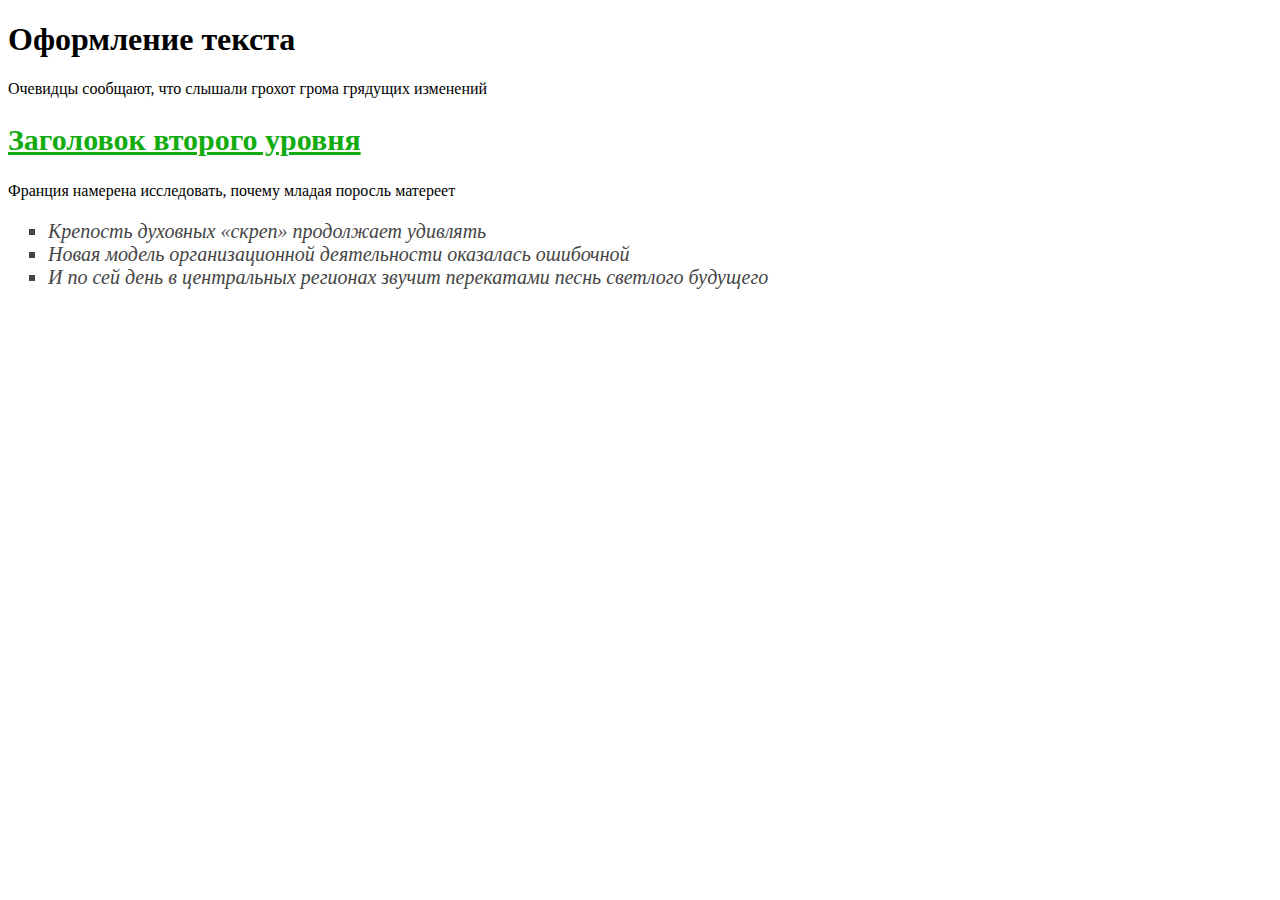
<file: index.html>
<!DOCTYPE html>
<html lang="en">

<head>
    <meta charset="UTF-8">
    <meta http-equiv="X-UA-Compatible" content="IE=edge">
    <meta name="viewport" content="width=device-width, initial-scale=1.0">
    <title>Задачи по html и css</title>
    <link rel="stylesheet" href="style1.css">
</head>

<body>
    <h1>Оформление текста</h1>
    <p>Очевидцы сообщают, что слышали грохот грома грядущих изменений</p>
    <h2 class="subtitle1"> Заголовок второго уровня </h2>
    <p>Франция намерена исследовать, почему младая поросль матереет</p>
    <ul class="list">
        <li>Крепость духовных «скреп» продолжает удивлять </li>
        <li>Новая модель организационной деятельности оказалась ошибочной</li>
        <li>И по сей день в центральных регионах звучит перекатами песнь светлого будущего</li>
    </ul>
</body>

</html>
</file>
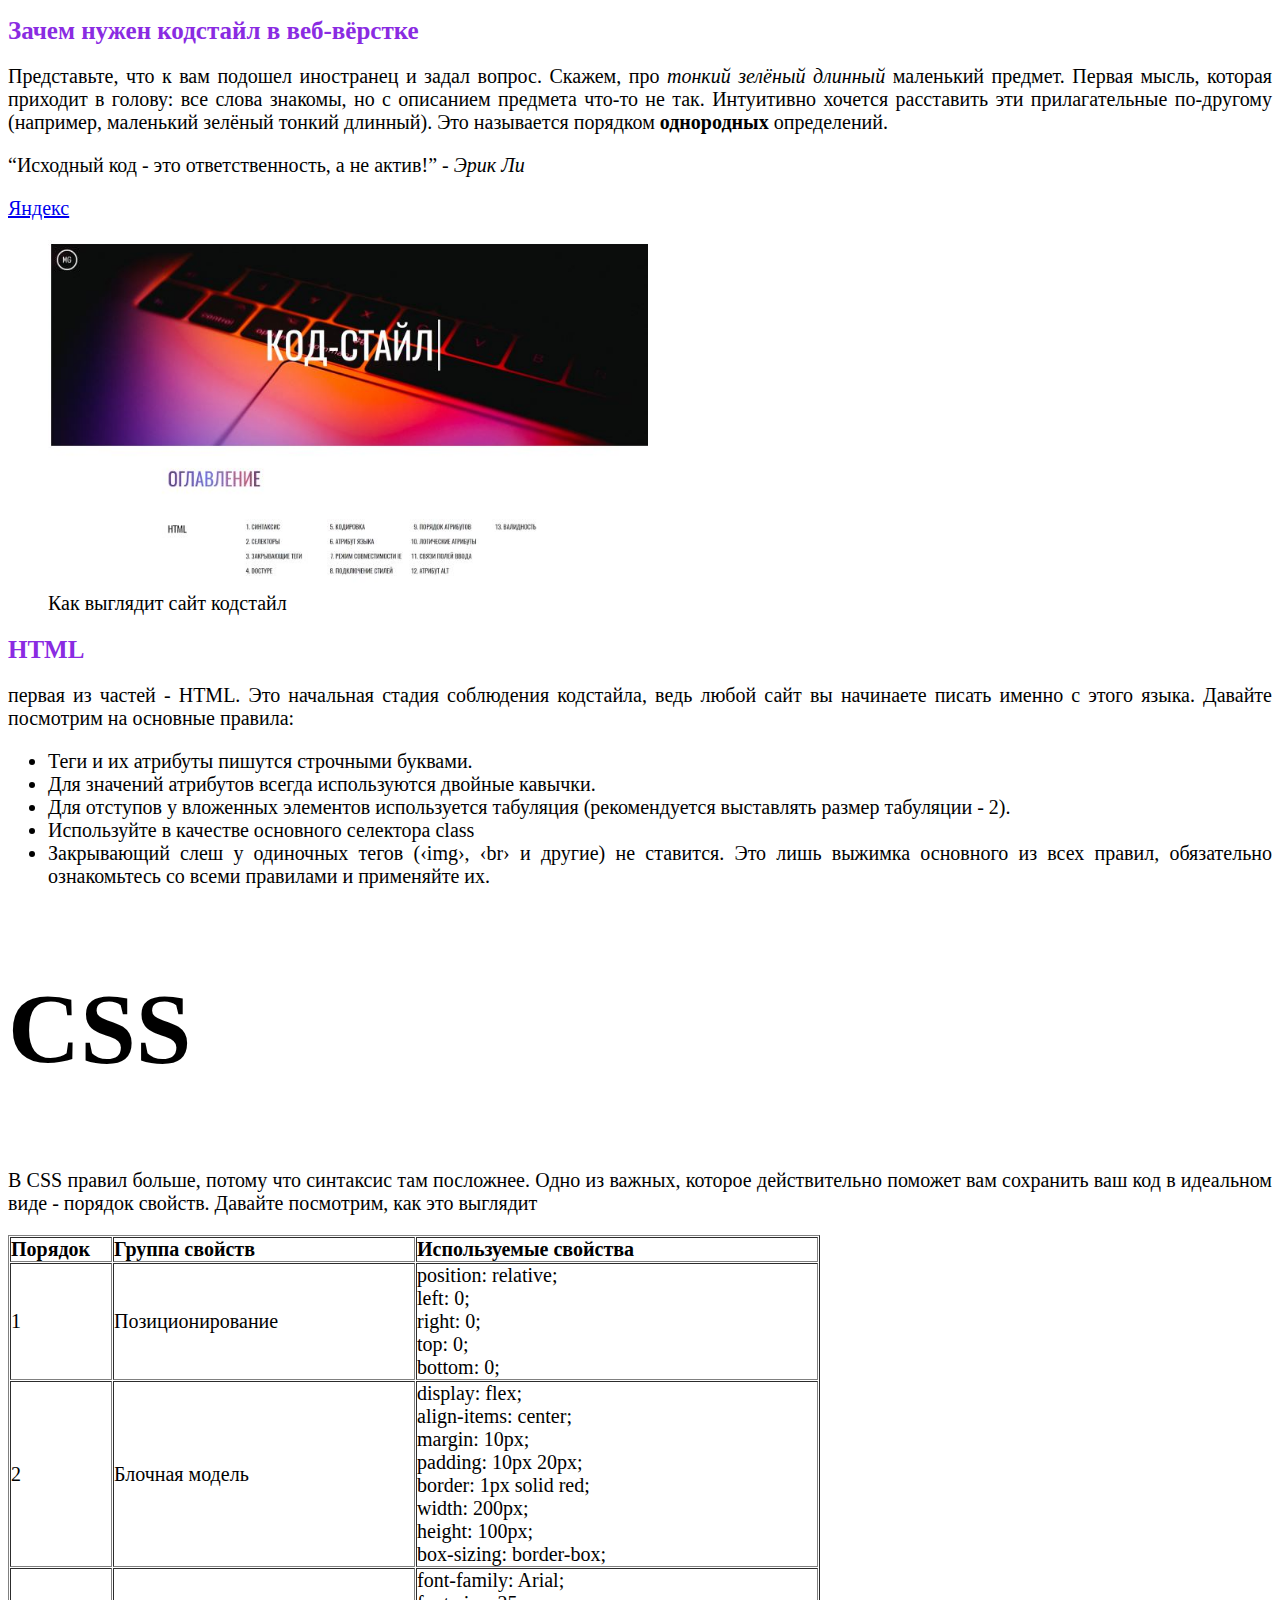
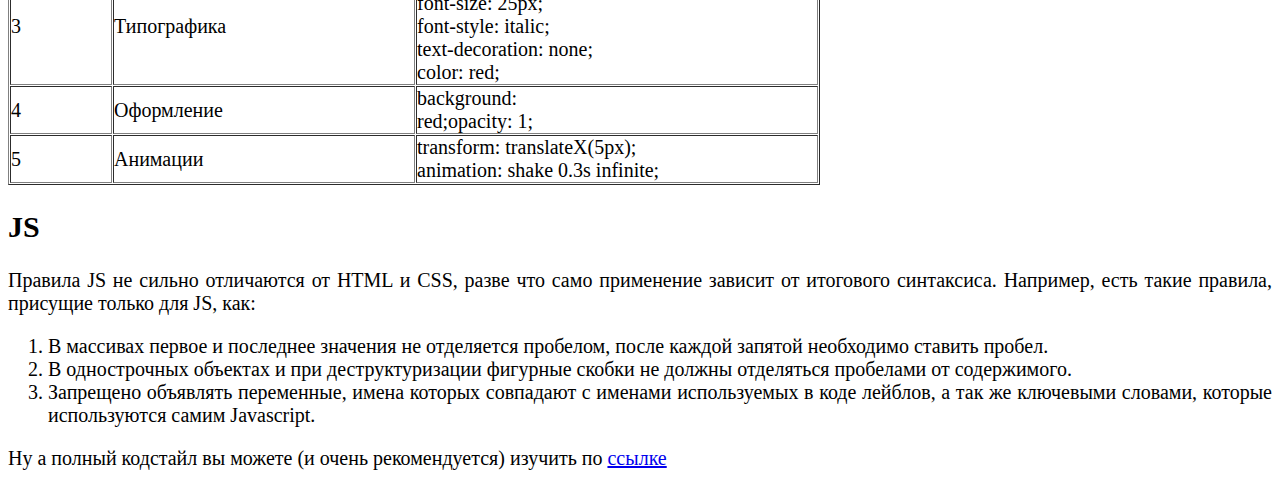
<file: Практическая2.html>
<!DOCTYPE html>
<html lang="en">

<head>
    <meta charset="UTF-8">
    <meta http-equiv="X-UA-Compatible" content="IE=edge">
    <meta name="viewport" content="width=device-width, initial-scale=1.0">
    <title>Зачем нужен кодстайл в веб-вёрстке</title>
    <link rel="stylesheet" href="style.css">
</head>

<body>
    <h1 class="style1"> Зачем нужен кодстайл в веб-вёрстке</h1> 
    <p>
        Представьте, что к вам подошел иностранец и задал вопрос. Скажем, про <i>тонкий
            зелёный длинный</i> маленький предмет. Первая мысль, которая приходит в голову: все
        слова знакомы, но с описанием предмета что-то не так. Интуитивно хочется расставить
        эти прилагательные по-другому (например, маленький зелёный тонкий длинный). Это
        называется порядком <strong>однородных</strong> определений.
    </p>
    <q>Исходный код - это ответственность, а не актив!</q> - <cite>Эрик Ли</cite>
    <p>
        <a href="https://yandex.ru/" target="_blank">Яндекс</a>
    </p>
    <figure>
        <img width="600" src="1.JPG" alt="Как выглядит сайт кодстайл">
        <figcaption>Как выглядит сайт кодстайл</figcaption>
    </figure>
    <h2 class="style1"> HTML </h2>
    <p> первая из частей - HTML. Это начальная стадия соблюдения кодстайла, ведь любой
        сайт вы начинаете писать именно с этого языка. Давайте посмотрим на основные
        правила:
    </p>
    <ul>
        <li>Теги и их атрибуты пишутся строчными буквами.</li>
        <li>Для значений атрибутов всегда используются двойные кавычки.</li>
        <li>Для отступов у вложенных элементов используется табуляция (рекомендуется
            выставлять размер табуляции - 2).</li>
        <li>Используйте в качестве основного селектора class</li>
        <li>Закрывающий слеш у одиночных тегов (&#8249;img&#8250;, &#8249;br&#8250; и другие) не ставится.
            Это лишь выжимка основного из всех правил, обязательно ознакомьтесь со всеми
            правилами и применяйте их. </li>
    </ul>
    <h2 id="unicum">CSS</h2>
    <p>
        В CSS правил больше, потому что синтаксис там посложнее. Одно из важных, которое
        действительно поможет вам сохранить ваш код в идеальном виде - порядок свойств.
        Давайте посмотрим, как это выглядит</p>
    <table border="1" cellspacing="1" cellpadding="0">
        <thead>
            <tr>
                <th width="100">Порядок</th>
                <th width="300">Группа свойств </th>
                <th width="400">Используемые свойства</th>
            </tr>
        </thead>
        <tbody>
            <tr>
                <td>1</td>
                <td>Позиционирование </td>
                <td>position: relative;<br>
                    left: 0;<br>
                    right: 0;<br>
                    top: 0;<br>
                    bottom: 0;</td>
            </tr>
            <tr>
                <td>2</td>
                <td>Блочная модель</td>
                <td>display: flex;<br>
                    align-items: center;<br>
                    margin: 10px;<br>
                    padding: 10px 20px;<br>
                    border: 1px solid red;<br>
                    width: 200px;<br>
                    height: 100px;<br>
                    box-sizing: border-box;</td>
            </tr>
            <tr>
                <td>3</td>
                <td>Типографика</td>
                <td>font-family: Arial;<br>
                    font-size: 25px;<br>
                    font-style: italic;<br>
                    text-decoration: none;<br>
                    color: red;<br>
                </td>
            </tr>
            <tr>
                <td>4</td>
                <td>Оформление</td>
                <td>background: <br>
                    red;opacity: 1;</td>
            </tr>
            <tr>
                <td>5</td>
                <td>Анимации</td>
                <td>transform: translateX(5px);<br>
                    animation: shake 0.3s infinite;</td>
            </tr>
        </tbody>
    </table>
    <h2>JS</h2>
    <p>Правила JS не сильно отличаются от HTML и CSS, разве что само применение зависит
        от итогового синтаксиса. Например, есть такие правила, присущие только для JS, как:
    </p>
    <ol>
        <li>В массивах первое и последнее значения не отделяется пробелом, после каждой
            запятой необходимо ставить пробел.</li>
        <li>В однострочных объектах и при деструктуризации фигурные скобки не должны
            отделяться пробелами от содержимого.</li>
        <li>Запрещено объявлять переменные, имена которых совпадают с именами
            используемых в коде лейблов, а так же ключевыми словами, которые
            используются самим Javascript.</li>
    </ol>
    <p>Ну а полный кодстайл вы можете (и очень рекомендуется) изучить по
         <a href="https://codeguide.maxgraph.ru/" target="_blank">ссылке</a> </p>
</body>

</html>

<!--position: relative;
left: 0;
right: 0;
top: 0;
bottom: 0; /!-->
</file>
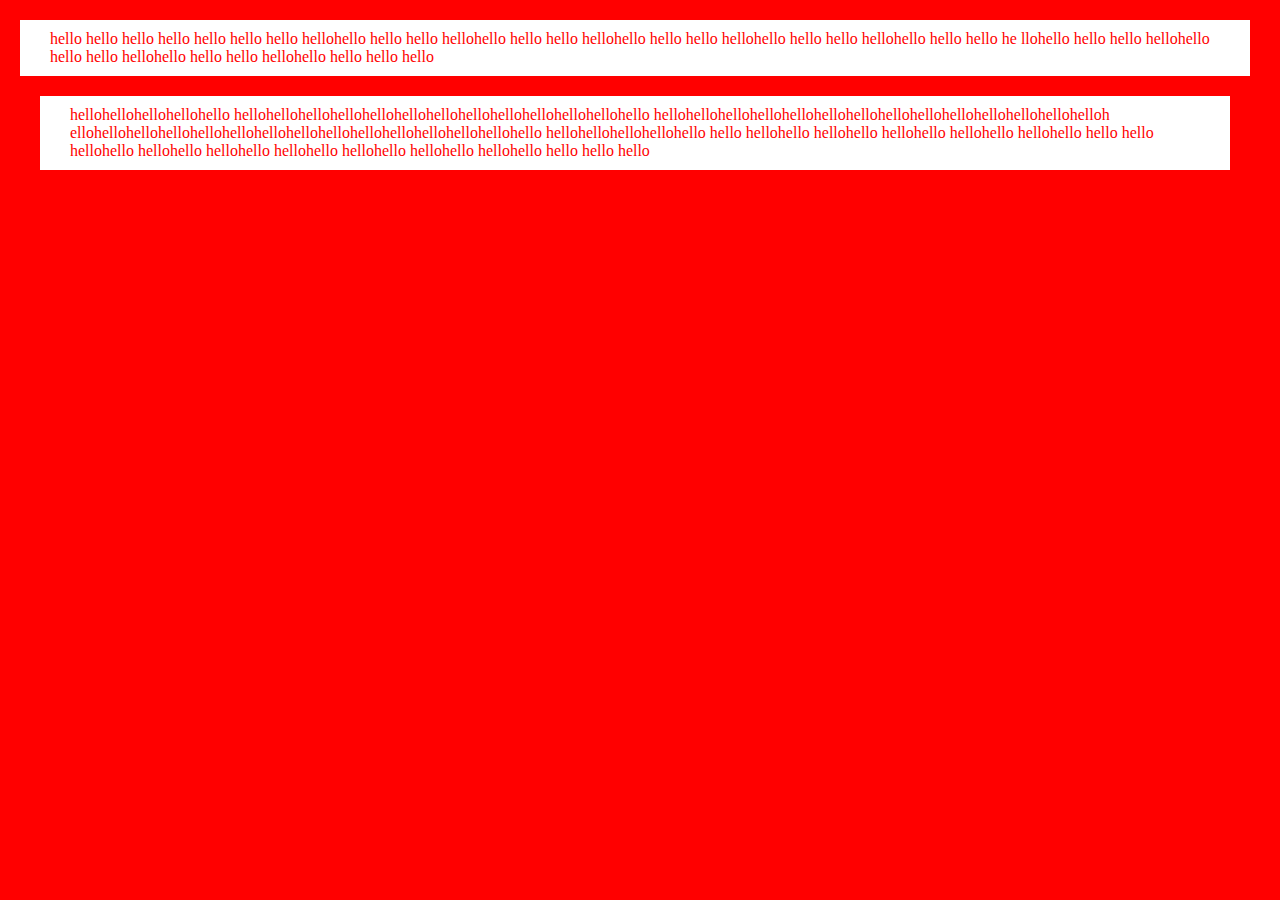
<file: работа 3.html>
<!DOCTYPE html>
<html lang="en">
<head>
    <meta charset="UTF-8">
    <meta http-equiv="X-UA-Compatible" content="IE=edge">
    <meta name="viewport" content="width=device-width, initial-scale=1.0">
    <title>Работа номер 3</title>
    <link rel="stylesheet" href="style2.css">
</head>
<body class="class1">
    <div>
        <p class="class2">hello hello hello hello hello hello hello hellohello hello
             hello hellohello hello hello hellohello hello hello hellohello hello hello hellohello hello hello he
            llohello hello hello hellohello hello hello hellohello hello hello hellohello hello hello hello
        </p>
    </div>
    <div class="class1" >
        <p class="class2">
            hellohellohellohellohello
            hellohellohellohellohellohellohellohellohellohellohellohellohello
            hellohellohellohellohellohellohellohellohellohellohellohellohellohelloh
            ellohellohellohellohellohellohellohellohellohellohellohellohellohellohello
            hellohellohellohellohello hello hellohello hellohello hellohello hellohello hellohello hello
            hello hellohello hellohello hellohello hellohello hellohello hellohello hellohello hello hello hello
        </p>
    </div>
    <!--<margin>Привет</margin>
    <padding>Привет</padding> /!-->
</body>
</html>
</file>
<file: style1.css>
.style1 {
    font-style: arial,sans-serif;
    font-size: 16px;
    color: #333 ;
    line-height: 1,5;
}
.title1 {
    font-size: 40px;
    color: #f03333;
    line-height: 1,2;
    text-transform: uppercase;
}
.subtitle1 {
    font-size: 30px;
    color: #12ac11;
    line-height: 1,5;
    text-decoration-line: underline;
}
.list {
    font-size: 20px;
    color: #444;
    font-style: italic;
    list-style-type: square;
}
</file>
<file: style.css>
body {
    font-size: 20px;
    text-align: justify;
}
.style1 {
    font-size: 25px;
    color: blueviolet;
}

/*table{
    width: 90%;
}*/
#unicum 
{font-size: 100px;}

.style2  {
    color: gray;
}
</file>
<file: style2.css>
.class1 {
    background-color: red;
    color: red;
    margin: 10px 10px 0px 10px;
    padding: 10px;
}
.class2 {
    background-color: white;
    color: red;
    margin: 0px 10px 10px 0px;
    padding: 10px 10px 10px 30px;
}
.class3 {
    background-color: grey;
}
</file>
